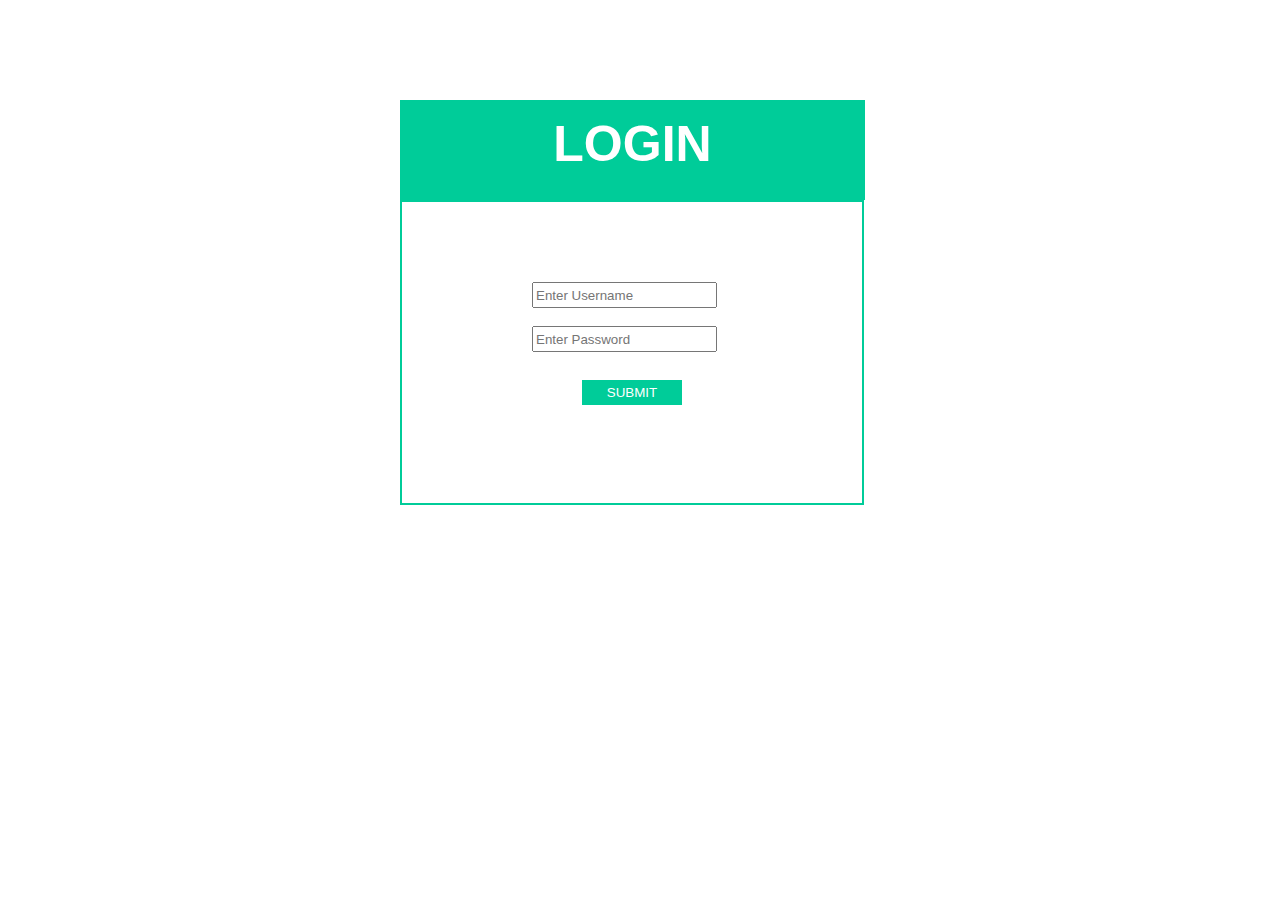
<file: index.html>
<!DOCTYPE HTML>
<html>
<head>
<link  rel="stylesheet" type="text/css" href="style.css">
</head>
<body>
	<div id="head">
	<h1>LOGIN</h1>
	</div>
	<form onsubmit="return validate()">
		<input id="username" type="text" name="username" placeholder="Enter Username" ><br><br>
		<input id="password" type="text" name="username" placeholder="Enter Password" ><br><br>
		<input id="submit" type="submit" name="submit" value="SUBMIT"><br><br>
		<script src="script.js"></script>
	</form>
	<div id="result"></div>
</body>
</html>
</file>
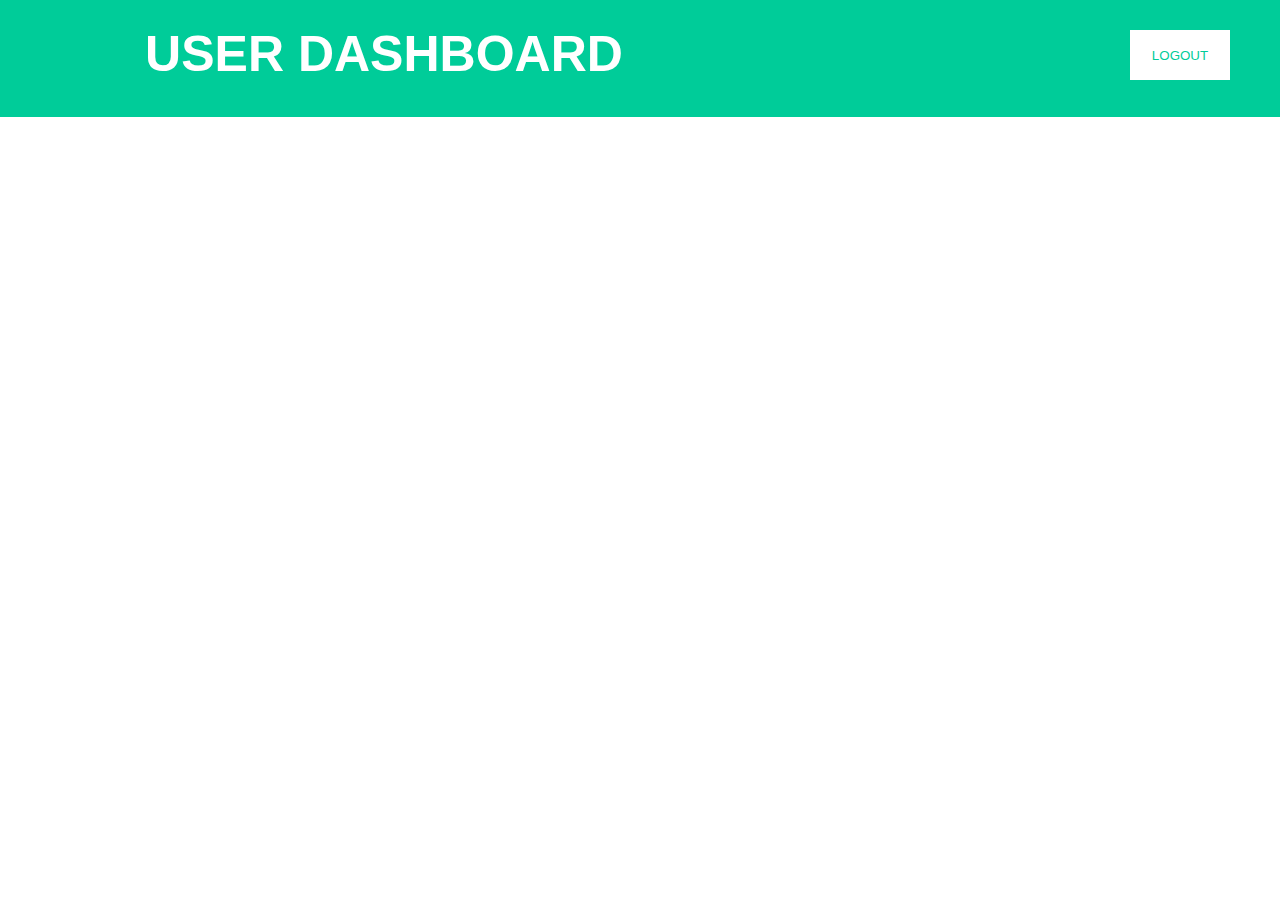
<file: gallery.html>
<!DOCTYPE HTML>
<html>
<head>
<link  rel="stylesheet" type="text/css" href="style.css">
</head>
<body>
<div id="div1">
	<h1 id="heading1">USER DASHBOARD</h1>
	<button id="logout" onclick="logout()">LOGOUT</button>
</div>
<div id="image">
</div>
<script src="gallery.js"></script>
</body>
</html>
</file>
<file: style.css>
form{
	margin-left: 400px;
	margin-top: 0px;
	border: 2px solid rgb(0, 204, 153);
	width: 300px;
	padding-left: 20px;
	padding-top: 20px;
	padding: 80px;
	font-family: arial;
	background-color: white;

}
body{
	background-color: white;
	color:rgb(0, 204, 153);
	margin: 0;
	
}
#head{
	background-color: rgb(0, 204, 153);
	width: 465px;
	margin-left: 400px;
	color: white;
	height: 100px;

}
h1{
	text-align: center;
	margin-top: 100px;
	font-size: 50px;
	color: white;
	padding-top: 15px;
	font-family: arial;
}
#result{
	margin-top: 50px;
	margin-left: 500px;
}
#username,#password{
	
	height: 20px;
	margin-left: 50px;
}
#submit{
	margin-left: 100px;
	margin-top: 10px;
	background-color: rgb(0, 204, 153);
	color: white;
	border: none;
	width: 100px;
	height: 25px;
}

#heading1{
	float: left;
	width: 60%;
	font-size: 50px;
	margin-top: 10px;
	color: white;
}
#logout{
	float: right;
	margin-top: 30px;
	margin-right: 50px;
	background-color:white;
	color: rgb(0, 204, 153);;
	border: none;
	width: 100px;
	height: 50px;
}
#image{
	clear: both;
	float: left;
	margin-left: 130px;
	display: inline;

}
#image img{
	margin: 20px;
	display: inline;
	

}
#div1{
	clear: both;
	background-color:rgb(0, 204, 153);
	float: left;
	width: 100%;
	margin-bottom: 50px;

}
.container{
	width: 20%;
	border: 2px solid rgb(0, 204, 153);
	display: inline-block;
	margin: 10px;
	text-align: center;
	background-color:rgb(0, 204, 153);
	color: white;
	border-radius: 3%;
}
</file>
